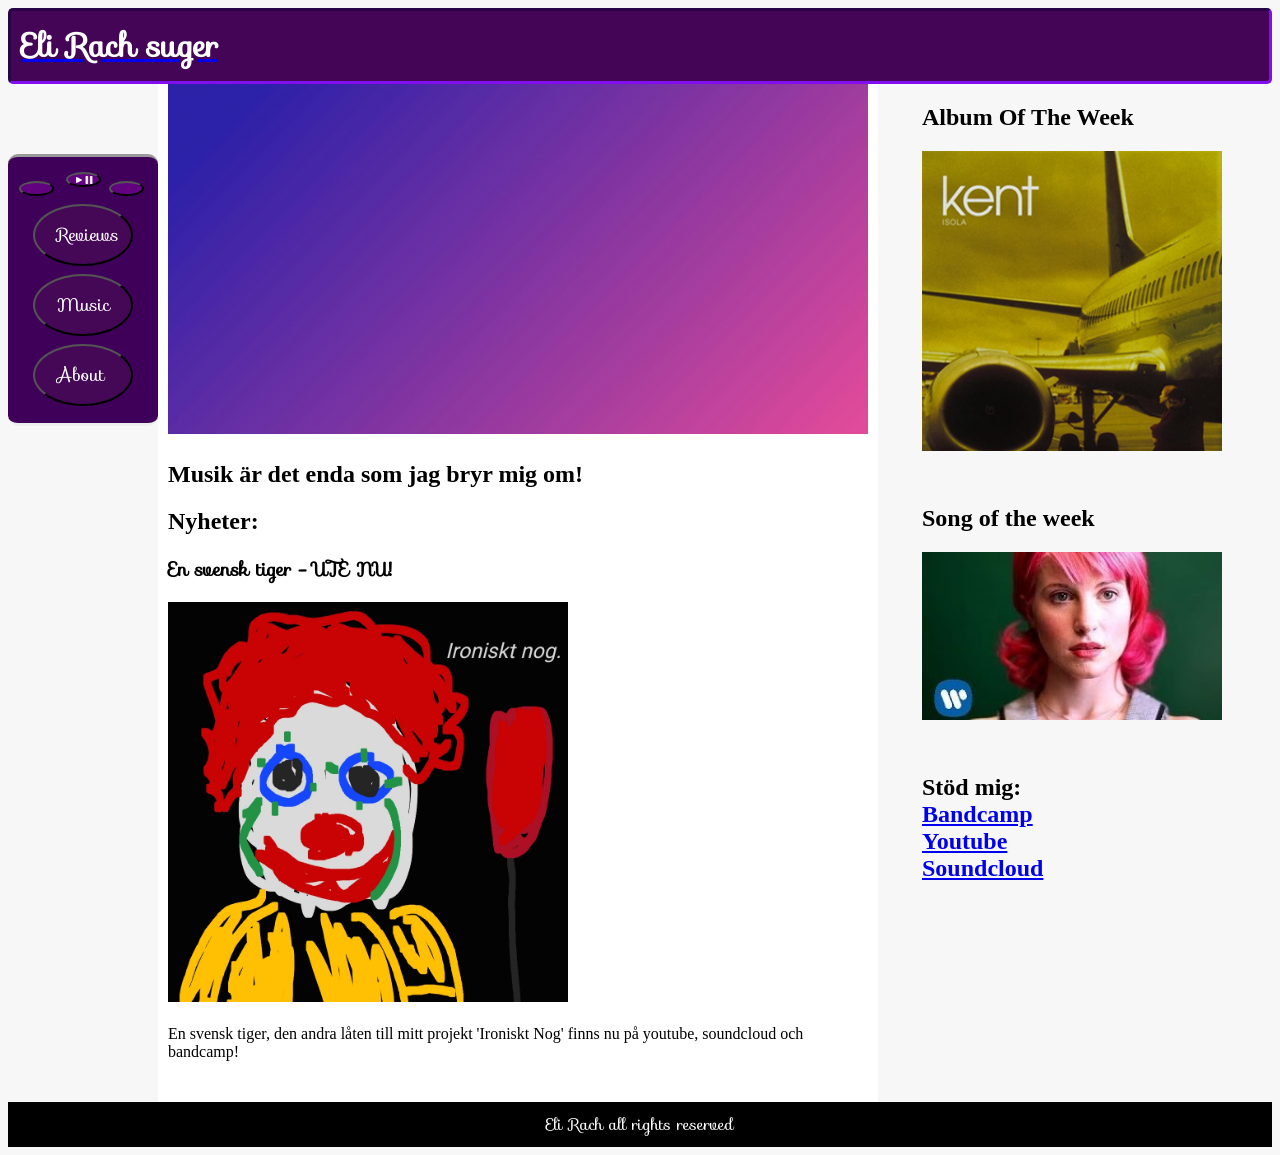
<file: index.html>
<!DOCTYPE html>
<html lang="en">
<head>
    <meta charset="UTF-8">
    <meta name="viewport" content="width=device-width, initial-scale=1.0">
    <title>Eli Rach suger</title>
    <link rel="icon" type="image/x-icon" href="20251202_233314.png">
   <link href=“style.css” rel=“stylesheet” type="text/css" >
<link rel="stylesheet"  href="https://fonts.googleapis.com/css?family=Sofia">
<style>
body {
  font-family: "Sofia", sans-serif;

}
</style>
</head>
<body>
<a href="index.html" >
<h1 class="header"> Eli Rach suger</h1> </a>

<ul>
  <audio id="myAudio"  >
  <source src="säg mig vad du gör.mp3"> </audio>
  
<button class="button button3" onclick="document.getElementById('myAudio').volume += 0.1">+</button>
<button class="button button1" onclick="document.getElementById('myAudio').play() " ondblclick="document.getElementById('myAudio').pause()">
  <img id="play" src="white-play-icon-png-6.webp" >  
  <img id="pause" src="pausebutton.png">
</button>

<button class="button button4" onclick="document.getElementById('myAudio').volume -= 0.1">-</button>

<li><button class="button"><a href="reviews.html" target="_self"> Reviews</a></button></li>
<li><button class="button"><a href="mymusic.html" target="_self">Music</a></button></li>
<li> <button class="button"><a href="about.html" target="_self">About</a></button></li>

</ul>

    <div class="side">
 <div>
  <h2>Album Of The Week</h2>
  <p>
    <a href="https://www.youtube.com/watch?v=twCAUjr88AQ"> <img src="Kent_isola_albumart.jpg">
    </a> </p> </div>

     <div> <h2>Song of the week</h2>
    <p> <a href="https://www.youtube.com/watch?v=iDy2wCQYSrU"> <img src="playinggod.jpg" alt="">
    </a>  </p> </div>
<div> <h2 id="stöd">Stöd mig:<br> <a href="https://elirach.bandcamp.com/track/en-svensk-tiger">Bandcamp</a> <br>
  <a href="https://www.youtube.com/@EliRach">Youtube</a> <br>
<a href="https://soundcloud.com/elirach">Soundcloud</a></h2>
 </div></div>  
<div class="flex-container">

  <div>
         <div class="textbildcontainer"> <a href="https://www.eltonjohnaidsfoundation.org/">
   <img class="micimg"  src="luke-chesser-eICUFSeirc0-unsplash.jpg"  max-width="700px" width="700px" height="350px" > 
      </a><h2 class="textbild">Musik är det enda som jag bryr mig om! </h2>
 </div>  <h2> Nyheter: </h2>     
    <h3>En svensk tiger - UTE NU!</h3>
<a href="https://www.youtube.com/watch?v=BI8xS5-hbPE"> <img src="20251202_233314.png"  max-width= "400px" width="400px">
</a>  <p> En svensk tiger, den andra låten till mitt projekt 'Ironiskt Nog' finns nu på youtube, soundcloud och bandcamp!</p>
  </div>
<br>


</div>

<style> 
    @media screen and (min-width: 800px, max-width: 800px) {
  .flex-container, .side, .textbildcontainer, .micimg, .textbild {
    width: 100%;
  
  }
}
  
body{
  background-color: #f7f7f7;
}


  .header {
   color: #ffffff;
   background-color: #440557;
   padding: 10px;
   margin: 0px;
   display:block;
   border-style: inset;
   border-color: #54099a;
   border-radius: 5px;
   
  }
  
  
  
  
  ul { list-style-type:none;
         margin: 0px;
        padding: 10px;
        width: 130px;
        border-radius: 10px;
        border: 0px;
        float: left;
        display: block;
        background-color: #3e0058;
        height: auto ;
    
 }


ul li a {
  display: block;
  color: rgb(255, 255, 255);
font-size: large;
  text-align: center;


  padding: 14px 16px;
  text-decoration: none;
  
}

ul li a:hover {
  background-color: rgb(94, 8, 123);
    border-radius: 70%;
}
   ul li a.active {
  background-color: #780897;
    border-radius: 70%;
}


ul {
 
  position: relative;
    min-width:130px;
  top: 0;
 border-bottom: inset;
 border-top: inset;
 margin: 70px;
 margin-left: 0%;
 margin-right: 0%;
}


.button {

  background-color: #440857;

  cursor: pointer;

  color: rgb(255, 255, 255);
width: 100px;
float: center;
margin:1px;
font-family:"Sofia", sans-serif;
 margin-bottom: 7px;
  display:inline-flex;
  font-size: 5px;
  border-radius: 50%;
margin-left: 15px;
  text-decoration: none;
;
 } .button {
  transition-duration: 0.4s;
}
.button:active {
  box-shadow: 0 5px #000000;
  transform: translateY(4px);
}
.button:hover {
  background-color: #581454; 

}

.button1 {
    background-color: #630281;
 margin:1px;
width: 35px;
 margin-bottom: 10px;
  display:inline-flex;
  font-size: 10px;
  border-radius: 50%;
  height: 15px;
}
.button3{
background-color: #630281;
margin:1px;
width: 35px;
 margin-bottom: 7px;
  display:inline-flex;
  font-size: 1px;
  border-radius: 50%;
  height: 15px;
  margin-right: 5px;
}
.button4 {
    background-color: #630281;
    margin:1px;
width: 35px;
 margin-bottom: 7px;
  display:inline-flex;
  font-size: 1px;
  border-radius: 50%;
  height: 15px;
  margin: 2,5px;
}
.button2 {
    background-color: #630281;
    margin:3px;
width: 30px;
 margin-bottom: 7px;
  display:inline-flex;
  font-size: 1px;
  border-radius: 50%;
}

h2 {
  
  font-family: Georgia, 'Times New Roman', Times, serif;
}

p {
  font-family: Georgia, 'Times New Roman', Times, serif;
}


.side a:hover {
  background-color: #780897;
  opacity: 50%;
}

div.side {

}

footer {
   background-color: black;
  padding: 10px;
  text-align: center;
  color: white;


}
div.flex-container {
  display: flex;
  float: center;
flex-wrap: wrap;
background-color: white;
padding-left: 10px ;
    padding-right: 10px;
    height:auto;
   max-width: 700px;
    min-width:700px;

  
}
div.side img{
  width:300px;
  height: auto;
  margin-bottom: 30px;

  
 
}
div.side{

  float: right;
display:block;
padding-left: 10px;
    padding-right: 50px;
    

}

 
        
#albumtitlereview{
  font-size: 20px;
  float: left;
  margin-left: 10px;
  font-style: italic;
  line-height: 40px;
  text-align: left;

}

#pause {
  width: 8px;
  height: 8px;
padding: 1px;
}
#play {
  width: 10px;
  height:10px;

}
#Album2026{
  margin-left:10px;
  float: left;
  text-align:left;
  margin-bottom: 10px;
  font-size: x-large;

}




div.flex-container a:hover{
  opacity: 50%;
  background-color: #780897;

}

</style>
    
<footer>
  Eli Rach all rights reserved
  </footer>

</body>
</file>
